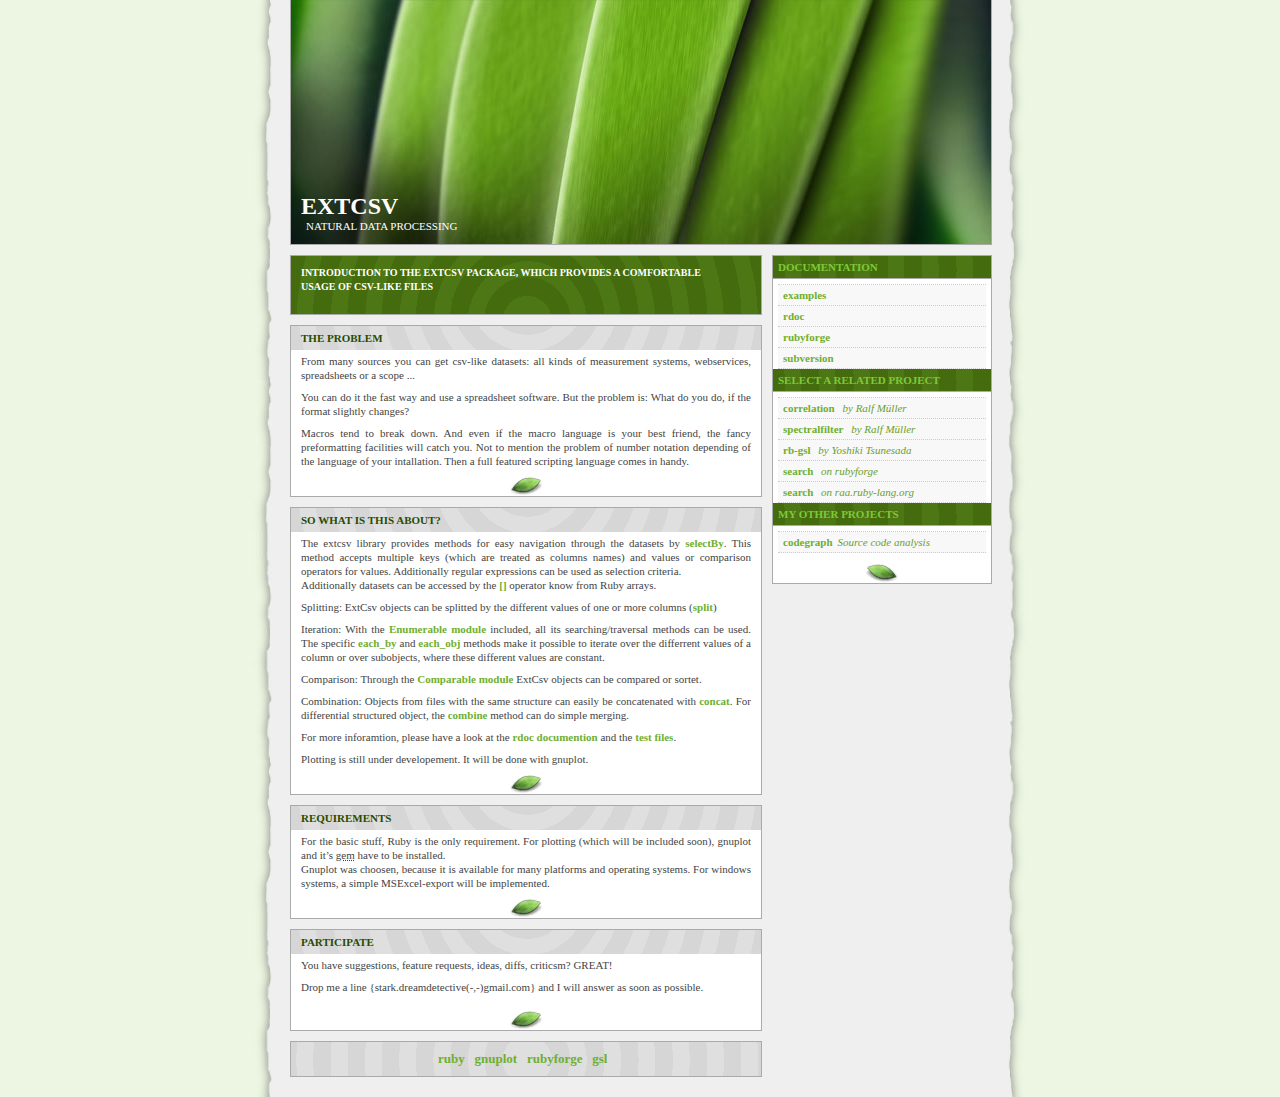
<file: extcsv/www/index.html>
<!DOCTYPE html PUBLIC "-//W3C//DTD XHTML 1.0 Strict//EN"
  "http://www.w3.org/TR/xhtml1/DTD/xhtml1-strict.dtd">
<html xmlns="http://www.w3.org/1999/xhtml" xml:lang="en" >
<head>
  <meta http-equiv="content-type" content="text/html; charset=iso-8859-1" />
  <meta name="author" content="Ralf Mueller" />
  <meta name="keywords" content="csv, data processing, ruby, gsl" />
  <meta name="description" content="Introduction to extcsv and related projects." />
  <meta name="robots" content="all" />
  <link rel="shortcut icon" href="leaf_09d.gif" />
  <title>ExtCsv: Data Processing made easy</title>
  <script type="text/javascript"></script>
  
  <style type="text/css" media="all">
    @import "leaf.css";
  </style>
  
</head>

<body onload="window.defaultStatus='Extended CSV Data Processing';" id="extcsv">

<div id="container">
  <div id="intro">
    <div id="pageHeader">
      <h1><span>ExtCsv</span></h1>
      <h2><span>natural data processing</span></h2>
    </div>

    <div id="quickSummary">
      <p class="p1"><span>Introduction to the extcsv package, which provides a comfortable usage of csv-like files</span></p>
                        <!-- <p class="p2"><span>Links to realted project for further data analyses</span></p> -->
    </div>

    <div id="preamble">
      <h3><span>The Problem</span></h3>
      <p class="p1"><span>From many sources you can get csv-like datasets: all kinds of measurement systems, webservices, spreadsheets or a scope ...</span></p>
                        <p class="p2"><span>You can do it the fast way and use a spreadsheet software. But the problem is: What do you do, if the format slightly changes?</span></p>
      <p class="p3"><span>Macros tend to break down. And even if the macro language is your best friend, the fancy preformatting facilities will catch you. Not to mention the problem of number notation depending of the language of your intallation. Then a full featured scripting language comes in handy.</span></p>
    </div>
  </div>

  <div id="supportingText">
    <div id="explanation">
      <h3><span>So What is This About?</span></h3>
        <p class="p1"><span>The extcsv library provides methods for easy navigation through the datasets by <a href="http://extcsv.rubyforge.org/rdoc/classes/ExtCsv.html#M000007">selectBy</a>. This method accepts multiple keys (which are treated as columns names) and values or comparison operators for values. Additionally regular expressions can be used as selection criteria.<br/>Additionally datasets can be accessed by the <a href="http://extcsv.rubyforge.org/rdoc/classes/ExtCsv.html#M000038">[]</a> operator know from Ruby arrays.</span></p>
        <p class="p2"><span>Splitting: ExtCsv objects can be splitted by the different values of one or more columns (<a href="http://extcsv.rubyforge.org/rdoc/classes/ExtCsv.html#M000027">split</a>) </span></p>
        <p class="p3"><span>Iteration: With the <a href="http://www.ruby-doc.org/core/classes/Enumerable.html">Enumerable module</a> included, all its searching/traversal methods can be used. The specific <a href="http://extcsv.rubyforge.org/rdoc/classes/ExtCsv.html#M000025">each_by</a> and <a href="http://extcsv.rubyforge.org/rdoc/classes/ExtCsv.html#M000026">each_obj</a> methods make it possible to iterate over the differrent values of a column or over subobjects, where these different values are constant.</span></p>
        <p class="p4"><span>Comparison: Through the <a href="http://www.ruby-doc.org/core/classes/Comparable.html">Comparable module</a> ExtCsv objects can be compared or sortet.</span></p>
        <p class="p5"><span>Combination: Objects from files with the same structure can easily be concatenated with <a href="http://extcsv.rubyforge.org/rdoc/classes/ExtCsv.html#M000040">concat</a>. For differential structured object, the <a href="http://extcsv.rubyforge.org/rdoc/classes/ExtCsv.html#M000043">combine</a> method can do simple merging.</span></p>
        <p class="p6"><span>For more inforamtion, please have a look at the  <a href="http://extcsv.rubyforge.org/rdoc/index.html">rdoc documention</a> and the <a href="http://extcsv.rubyforge.org/svn/extcsv/trunk/test">test files</a>.</span></p>
        <p class="p7"><span>Plotting is still under developement. It will be done with gnuplot.</span></p>
    </div>

    <!-- <div id="benefits">
      <h3><span>Benefits</span></h3>
      <p class="p1"><span></span></p>
    </div> -->

    <div id="requirements">
      <h3><span>Requirements</span></h3>
      <p class="p1"><span>For the basic stuff, Ruby is the only requirement. For plotting (which will be included soon), gnuplot and it&#8217;s <acronym title="type: gem install gnuplot">gem</acronym> have to be installed. <br/>Gnuplot was choosen, because it is available for many platforms and operating systems. For windows systems, a simple MSExcel-export will be implemented.</span></p>
                        <!-- 
                        <p class="p2"><span></span></p>
                        <p class="p3"><span></span></p>
                        <p class="p4"><span></span></p>
                        <p class="p5"><span></span></p> 
                        -->
    </div>

    <div id="participation">
      <h3><span>Participate</span></h3>
      <p class="p1"><span>You have suggestions, feature requests, ideas, diffs, criticsm? GREAT!</span></p>
      <p class="p2"><span>Drop me a line {stark.dreamdetective(-,-)gmail.com} and I will answer as soon as possible.</span></p>
      <p class="p3"><span></span></p>
    </div>

    <div id="footer">
      <a href="http://www.ruby-lang.org" title="The Ruby Language">ruby</a> &nbsp; 
      <a href="http://www.gnuplot.info" title="plot the hell out of your data">gnuplot</a> &nbsp; 
      <a href="http://rubyforge.org" title="Thanks Tom!">rubyforge</a> &nbsp;
      <a href="http://www.gnu.org/software/gsl" title="GNU Scientific Library">gsl</a> &nbsp;
    </div>

  </div>

  
  <div id="linkList">
    <div id="linkList2">
      <div id="lselect">
        <h3 class="select"><span>Documentation</span></h3>
          <ul>
            <!--
            <li><a href="http://rubyforge.org/projects/extcsv">extcvs</a>on rubyforge&nbsp;</li>
            <li><a href="http://extcsv.rubyforge.org/rdoc/index.html">extcvs</a>rdoc&nbsp;</li>
            <li><a href="http://extcsv.rubyforge.org/svn">subversion tree</a>&nbsp;</li>
            <li><a href="examples.html">examples</a>&nbsp;</li>
            -->
            <li><a href="examples.html">examples</a>&nbsp;</li>
            <li><a href="http://extcsv.rubyforge.org/rdoc/index.html">rdoc</a>&nbsp;</li>
            <li><a href="http://rubyforge.org/projects/extcsv">rubyforge</a>&nbsp;</li>
            <li><a href="http://extcsv.rubyforge.org/svn">subversion</a>&nbsp;</li>
          </ul>
        <h3 class="select"><span>Select a related project</span></h3>
        <ul>
          <li><a href="http://extcsv.rubyforge.org/correlation">correlation</a> by <a href="http://rubyforge.org/users/lem/" class="c">Ralf M&uuml;ller</a>&nbsp;</li>
          <li><a href="http://extcsv.rubyforge.org/spectralfilter">spectralfilter</a> by <a href="http://rubyforge.org/users/lem/" class="c">Ralf M&uuml;ller</a>&nbsp;</li>
          <li><a href="http://rb-gsl.rubyforge.org">rb-gsl</a> by Yoshiki Tsunesada&nbsp;</li>
          <li><a href="http://rubyforge.org/search/?type_of_search=soft&words=csv&Search=Suche">search</a> on rubyforge&nbsp;</li>
          <li><a href="http://raa.ruby-lang.org/search.rhtml?search=csv">search</a> on raa.ruby-lang.org&nbsp;</li>
        </ul>
        <h3 class="select"><span>My other projects</span></h3>
        <ul>
          <li><a href="http://codegraph.rubyforge.org">codegraph</a>Source code analysis&nbsp;</li>
        </ul>
      </div>
                        <!--
      <div id="larchives">
        <h3 class="archives"><span>Archives:</span></h3>
        <ul>
          <li></li>
        </ul>
      </div>
      
      <div id="lresources">
        <h3 class="resources"><span>Resources:</span></h3>
        <ul>
          <li></li>
        </ul>
      </div>
                        -->
                      </div>
  </div>


</div>

<!-- These extra divs/spans may be used as catch-alls to add extra imagery. -->
<!-- Add a background image to each and use width and height to control sizing, place with absolute positioning -->
<div id="extraDiv1"><span></span></div><div id="extraDiv2"><span></span></div><div id="extraDiv3"><span></span></div>
<div id="extraDiv4"><span></span></div><div id="extraDiv5"><span></span></div><div id="extraDiv6"><span></span></div>

</body>
</html>
</file>
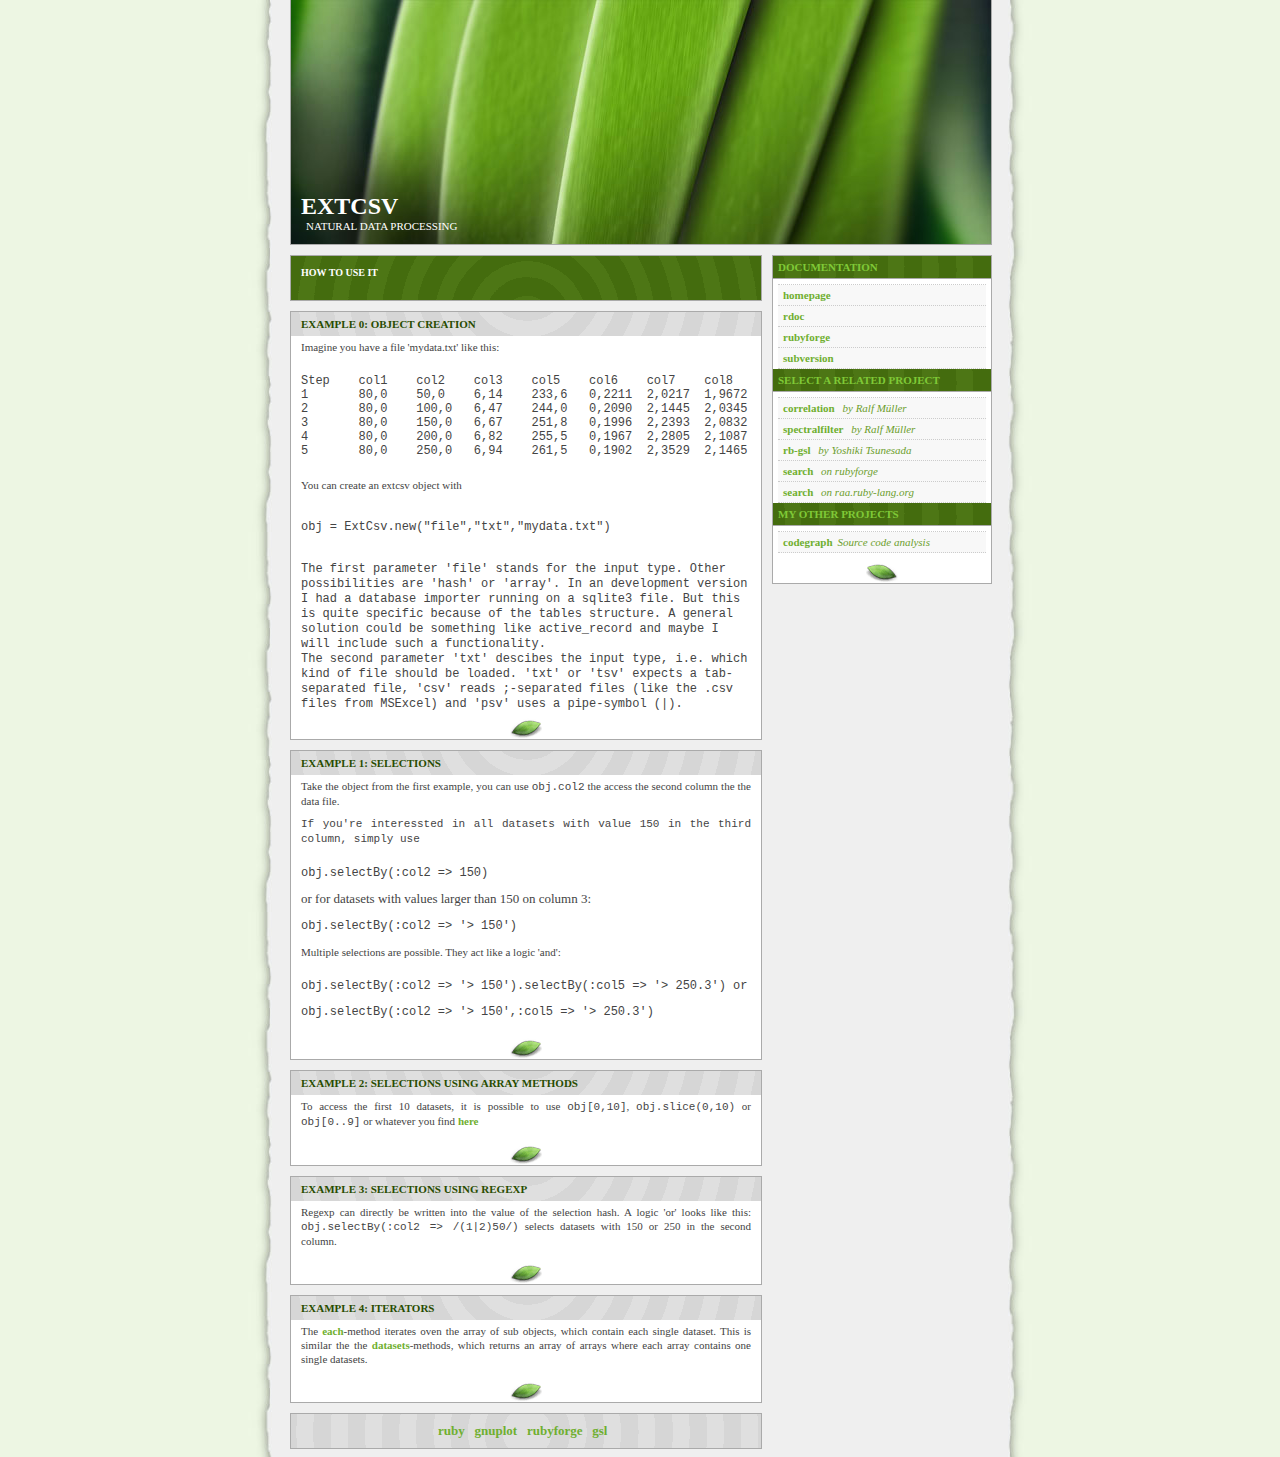
<file: extcsv/www/examples.html>
<!DOCTYPE html PUBLIC "-//W3C//DTD XHTML 1.0 Strict//EN"
  "http://www.w3.org/TR/xhtml1/DTD/xhtml1-strict.dtd">
<html xmlns="http://www.w3.org/1999/xhtml" xml:lang="en" >
<head>
  <meta http-equiv="content-type" content="text/html; charset=iso-8859-1" />
  <meta name="author" content="Ralf Mueller" />
  <meta name="keywords" content="csv, data processing, ruby, gsl" />
  <meta name="description" content="Introduction to extcsv and related projects." />
  <meta name="robots" content="all" />
  <link rel="shortcut icon" href="leaf_09d.gif" />
  <title>Examples of ExtCsv</title>
  <script type="text/javascript"></script>
  
  <style type="text/css" media="all">
    @import "leaf.css";
  </style>
  
</head>

<body onload="window.defaultStatus='Extended CSV Data Processing';" id="extcsv">

<div id="container">
  <div id="intro">
    <div id="pageHeader">
      <h1><span>ExtCsv</span></h1>
      <h2><span>natural data processing</span></h2>
    </div>

    <div id="quickSummary">
      <p class="p1"><span>how to use it</span></p>
    </div>

  </div>

  <div id="supportingText">
    <div id="explanation">
      <h3><span>Example 0: object creation</span></h3>
      <p class="p1"><span>Imagine you have a file 'mydata.txt' like this:<br/><code><pre>
Step	col1	col2	col3	col5	col6	col7	col8
1	80,0	50,0	6,14	233,6	0,2211	2,0217	1,9672
2	80,0	100,0	6,47	244,0	0,2090	2,1445	2,0345
3	80,0	150,0	6,67	251,8	0,1996	2,2393	2,0832
4	80,0	200,0	6,82	255,5	0,1967	2,2805	2,1087
5	80,0	250,0	6,94	261,5	0,1902	2,3529	2,1465</pre></code></p>
      <p class="p2"><span>You can create an extcsv object with<br/><code></span></p>
      <p class="p3"><span><pre>obj = ExtCsv.new("file","txt","mydata.txt") </pre><br/>The first parameter 'file' stands for the input type.
      Other possibilities are 'hash' or 'array'. In an development version I
      had a database importer running on a sqlite3 file. But this is quite
      specific because of the tables structure. A general solution could be
      something like active_record and maybe I will include such a
      functionality.<br/>The second parameter 'txt' descibes the input type,
      i.e. which kind of file should be loaded. 'txt' or 'tsv' expects a
      tab-separated file, 'csv' reads ;-separated files (like the .csv files
      from MSExcel) and 'psv' uses a pipe-symbol (&#124).  </span></p>
    </div>
    <div id="explanation">
      <h3><span>Example 1: selections</span></h3>
      <p class="p1"><span>Take the object from the first example, you can use <code>obj.col2</code> the access the second column the the data file.</span></p>
      <p class="p2"><span> If you're interessted in all datasets with value
      <code>150</code> in the third column, simply use
      </code><pre>obj.selectBy(:col2 => 150)</pre></code> or for datasets with
      values larger than 150 on column 3:<code><pre>obj.selectBy(:col2 => '> 150')</pre></code></span>
      <p class="p2"><span> Multiple selections are possible. They act like a logic 'and':<pre><code>obj.selectBy(:col2 => '> 150').selectBy(:col5 => '> 250.3')</code> or</pre> <code><pre>obj.selectBy(:col2 => '> 150',:col5 => '> 250.3')</pre></code></span></p></span>
    </div>
    <div id="explanation">
      <h3><span>Example 2: selections using Array methods</span></h3>
      <p class="p1"><span>To access the first 10 datasets, it is possible to use <code>obj[0,10]</code>, <code>obj.slice(0,10)</code> or <code>obj[0..9]</code> or whatever you find <a href="http://www.ruby-doc.org/core/classes/Array.html#M002183">here</a></span></p>
        <p class="p2"><span></span></p>
    </div>
    <div id="explanation">
      <h3><span>Example 3: selections using Regexp</span></h3>
      <p class="p1"><span>Regexp can directly be written into the value of the selection hash. A logic 'or' looks like this: <code>obj.selectBy(:col2 => /(1|2)50/)</code> selects datasets with 150 or 250 in the second column.</span></p>
        <p class="p2"><span></span></p>
    </div>
    <div id="explanation">
      <h3><span>Example 4: iterators</span></h3>
      <p class="p1"><span>The <a href="http://extcsv.rubyforge.org/rdoc/classes/ExtCsv.html#M000024">each</a>-method iterates oven the array of sub objects, which contain each single dataset. This is similar the the <a href="http://extcsv.rubyforge.org/rdoc/classes/ExtCsv.html#M000010">datasets</a>-methods, which returns an array of arrays where each array contains one single datasets.</span></p>
        <p class="p2"><span></span></p>
    </div>
    <!-- <div id="explanation">
      <h3><span>Example 4:</span></h3>
        <p class="p1"><span></span></p>
        <p class="p2"><span></span></p>
    </div>
    <div id="explanation">
      <h3><span>Example 4:</span></h3>
        <p class="p1"><span></span></p>
        <p class="p2"><span></span></p>
    </div>
    <div id="explanation">
      <h3><span>Example 4:</span></h3>
        <p class="p1"><span></span></p>
        <p class="p2"><span></span></p>
    </div>
    <div id="explanation">
      <h3><span>Example 4:</span></h3>
        <p class="p1"><span></span></p>
        <p class="p2"><span></span></p>
    </div>
    <div id="explanation">
      <h3><span>Example 4:</span></h3>
        <p class="p1"><span></span></p>
        <p class="p2"><span></span></p>
    </div>
    <div id="explanation">
      <h3><span>Example 4:</span></h3>
        <p class="p1"><span></span></p>
        <p class="p2"><span></span></p>
    </div>
    <div id="explanation">
      <h3><span>Example 4:</span></h3>
        <p class="p1"><span></span></p>
        <p class="p2"><span></span></p>
      </div> -->

    <div id="footer">
      <a href="http://www.ruby-lang.org" title="The Ruby Language">ruby</a> &nbsp; 
      <a href="http://www.gnuplot.info" title="plot the hell out of your data">gnuplot</a> &nbsp; 
      <a href="http://rubyforge.org" title="Thanks Tom!">rubyforge</a> &nbsp;
      <a href="http://www.gnu.org/software/gsl" title="GNU Scientific Library">gsl</a> &nbsp;
    </div>

  </div>

  
  <div id="linkList">
    <div id="linkList2">
      <div id="lselect">
        <h3 class="select"><span>Documentation</span></h3>
          <ul>
            <!--
            <li><a href="http://rubyforge.org/projects/extcsv">extcvs</a>on rubyforge&nbsp;</li>
            <li><a href="http://extcsv.rubyforge.org/rdoc/index.html">extcvs</a>rdoc&nbsp;</li>
            <li><a href="http://extcsv.rubyforge.org/svn">subversion tree</a>&nbsp;</li>
            -->
            <li><a href="index.html">homepage</a>&nbsp;</li>
            <li><a href="http://extcsv.rubyforge.org/rdoc/index.html">rdoc</a>&nbsp;</li>
            <li><a href="http://rubyforge.org/projects/extcsv">rubyforge</a>&nbsp;</li>
            <li><a href="http://extcsv.rubyforge.org/svn">subversion</a>&nbsp;</li>
          </ul>
        <h3 class="select"><span>Select a related project</span></h3>
        <ul>
          <li><a href="http://extcsv.rubyforge.org/correlation">correlation</a> by <a href="http://rubyforge.org/users/lem/" class="c">Ralf M&uuml;ller</a>&nbsp;</li>
          <li><a href="http://extcsv.rubyforge.org/spectralfilter">spectralfilter</a> by <a href="http://rubyforge.org/users/lem/" class="c">Ralf M&uuml;ller</a>&nbsp;</li>
          <li><a href="http://rb-gsl.rubyforge.org">rb-gsl</a> by Yoshiki Tsunesada&nbsp;</li>
          <li><a href="http://rubyforge.org/search/?type_of_search=soft&words=csv&Search=Suche">search</a> on rubyforge&nbsp;</li>
          <li><a href="http://raa.ruby-lang.org/search.rhtml?search=csv">search</a> on raa.ruby-lang.org&nbsp;</li>
        </ul>
        <h3 class="select"><span>My other projects</span></h3>
        <ul>
          <li><a href="http://codegraph.rubyforge.org">codegraph</a>Source code analysis&nbsp;</li>
        </ul>
      </div>
                        <!--
      <div id="larchives">
        <h3 class="archives"><span>Archives:</span></h3>
        <ul>
          <li></li>
        </ul>
      </div>
      
      <div id="lresources">
        <h3 class="resources"><span>Resources:</span></h3>
        <ul>
          <li></li>
        </ul>
      </div>
                        -->
                      </div>
  </div>


</div>

<!-- These extra divs/spans may be used as catch-alls to add extra imagery. -->
<!-- Add a background image to each and use width and height to control sizing, place with absolute positioning -->
<div id="extraDiv1"><span></span></div><div id="extraDiv2"><span></span></div><div id="extraDiv3"><span></span></div>
<div id="extraDiv4"><span></span></div><div id="extraDiv5"><span></span></div><div id="extraDiv6"><span></span></div>

</body>
</html>
</file>
